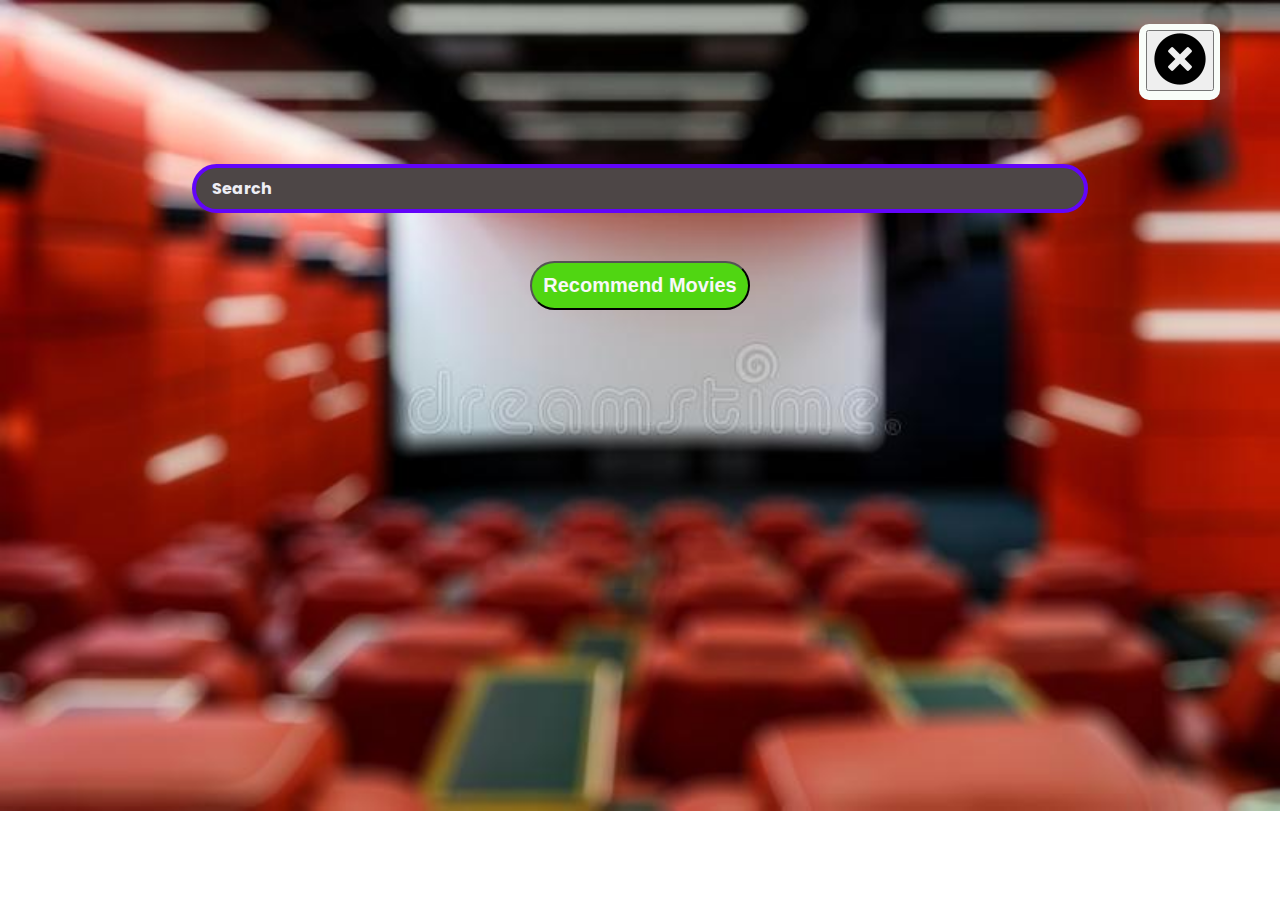
<file: Recommendation.html>
<!DOCTYPE html>
<html lang="en">
<head>
    <meta charset="UTF-8">
    <meta name="viewport" content="width=device-width, initial-scale=1.0">
    <link rel="stylesheet" href="Recommendation.css">
    <title>Movie App</title>
    
    <script src="Recommendation.js"></script>
   
</head>
<body>
    <div  class=" Back" >
        <button  type="Submit" id="Back"  onclick="onClick();"><img src="IMAGES/back.png"></button>
    
</div>
    
    <div class="recommended">
        <form  id="form">
            <input type="text" placeholder="Search" id="search" class="search">
           
        </form>
    </div>

    <div >
            <button  type="Submit"class=" RecommendedMovies" id="RecommendedMovies"  onclick="onMyclick();">Recommend Movies</button>
        
    </div>

    
    
    <main id="main"></main>

</body>
</html>
</file>
<file: Recommendation.css>
@import url('https://fonts.googleapis.com/css2?family=Poppins:wght@200;400;700&display=swap');

*{
    box-sizing: border-box;
}



body{
    height: 100%;
    /* background-color: var(--primary-color); */
    background-image: url(IMAGES/BACKGROUND.jpg) ;
    background-repeat: no-repeat;
    /* background-position: center;  */
    background-size: cover; 
     background-color: rgb(255, 255, 255);
/* background-blend-mode: lighten; */
    font-family: 'Poppins', sans-serif;
    margin: 0;
}
main{
    display:flex;
    flex-wrap: wrap;
    justify-content: center;
}

.movie {
    width: 240px;
    margin: 1rem;
    border-radius: 20px;
    box-shadow: 12px 14px 10px black;
    background-color: rgb(49, 44, 44);
    position:relative;
    overflow: hidden;
    border: 5px solid white;
    
}

.movie h4{
    align-content: center;
}

.movie img{
    width: 90%;
    margin-left: 12px;
    margin-top: 13px;
   border: 3px solid rgb(252, 227, 5);
    border-radius: 10px 10px 10px 10px;
  
}

.movie-info{
    color:#fffdfd;
    display: flex;
    align-items: center;
    justify-content: space-between;
    padding: 0.5rem 1rem 1rem;
    letter-spacing: 0.1px;
    margin-bottom: 1px;
   
}


.movie-info h4{
font-weight:bold;
font-size: 15px;
    margin-top: 5px;
}
.movie:hover {
    transform:translateY(-10px);
background: whitesmoke;
border: 5px solid rgb(34, 28, 28);
box-shadow: 0 19px 39px rgba(252, 249, 249, 0.904),0 15px 12px;
cursor: pointer;
}
.movie:hover .movie-info{
    color: black;
    cursor: pointer;
}

.RecommendedMovies{
    font-size: 20px;
    padding: 0.7rem;
    border-radius: 30px;
    width: fit-content;
    background-color: rgb(80, 214, 18);
    color: rgb(248, 248, 248);
    margin: 0 auto;
    display: block;
margin-bottom: 5rem;
font-weight: bold;
}
.RecommendedMovies:hover{
  
    font-size: 20px;
    padding: 0.7rem;
    border-radius: 30px;
    width: fit-content;
    background-color: rgb(255, 254, 254);
    color: rgb(17, 17, 17);
    margin: 0 auto;
    display: block;
margin-bottom: 5rem;
font-weight: bold;
}

.Back{
    font-size: 20px;
    padding: 0.4rem;
    border-radius: 10px;
    width: fit-content;
    background-color: rgb(249, 253, 249);
    color: rgb(248, 248, 248);
    margin-top: 1.5rem ;
    margin-left: 89%;
    display: block;

font-weight: bold;
}
.Back:hover{
  font-weight: bold;
    font-size: 20px;
    padding: 0.4rem;
    border-radius: 10px;
    width: fit-content;
    background-color: rgb(255, 254, 254);
    color: rgb(17, 17, 17);
    margin-top: 1.5rem ;
    margin-left: 89%;
    display: block;

cursor: pointer;
}
.Back img:hover{
    cursor: pointer;
}

.search{
    width: 70%;
    margin: 0 auto;
    display: block;
    margin-top: 4rem;
    margin-bottom: 3rem;
    background-color: rgb(77, 70, 70);
    border: 4px solid rgb(98, 4, 250);
    padding:0.5rem 1rem;
    border-radius: 50px;
    font-size: 1rem;
    color:#ffff;
    font-family: inherit;
    font-weight: bold;
}


.search:focus{
    outline:0;
  background:rgb(77, 70, 70);
}

.search::placeholder{
    color: #eeeef5;
}

.movie-info span{
    margin-left: 3px;
    /* background-color: var(--primary-color); */
    background-color: rgb(71, 3, 80);
    padding: 0.25rem 0.5rem;
    border-radius: 3px;
    font-weight: bold;
    border: 3px solid white;
}
.movie:hover .movie-info span{
    border: 3px solid rgb(14, 13, 13);
}
.movie-info span.green{
    color:rgb(10, 235, 10);
}

.movie-info span.orange{
    color:rgba(255, 119, 8, 0.801);
}

.movie-info span.red{
    color:red;
}
</file>
